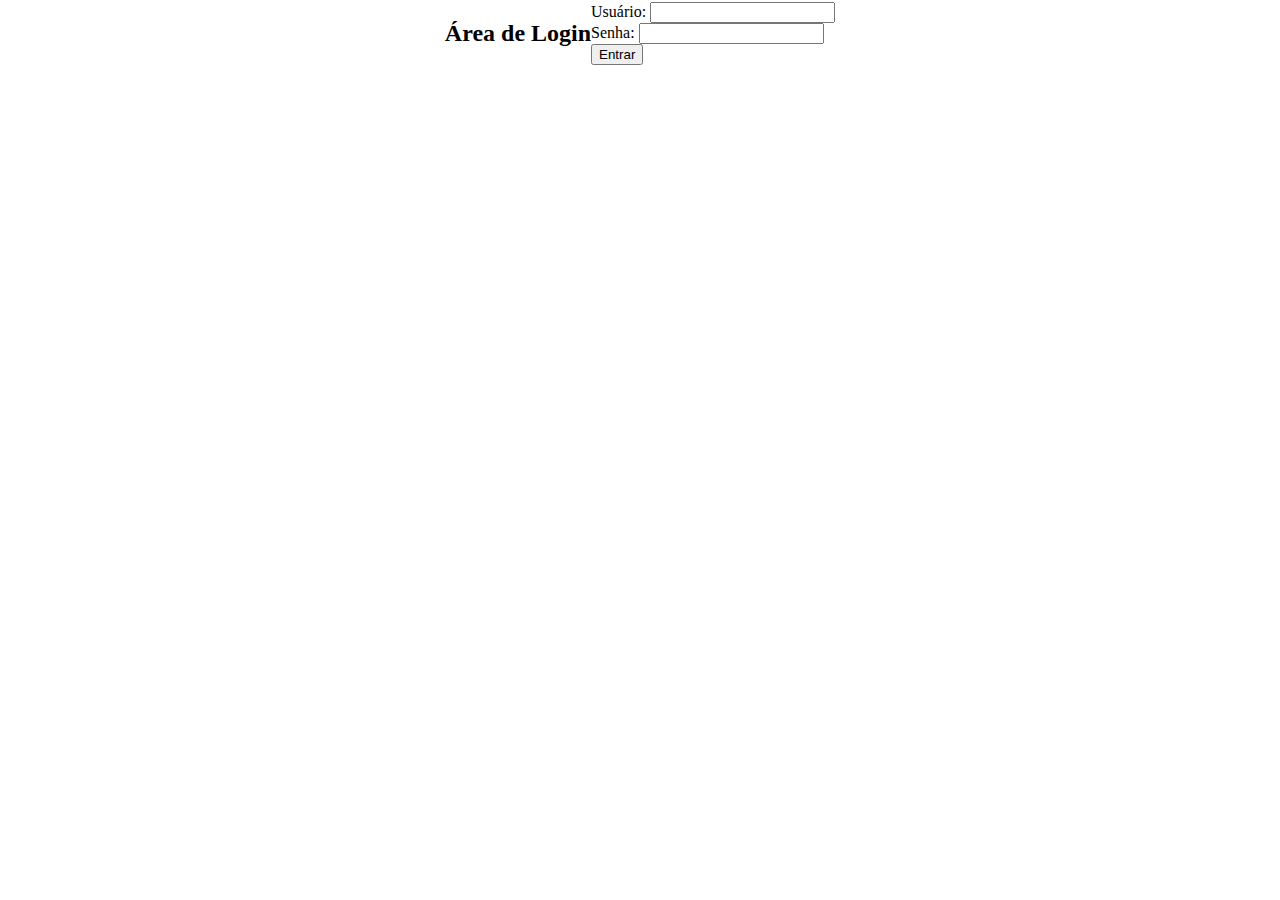
<file: templates/index.html>
<!DOCTYPE html>
<html lang="br">
<head>
    <meta charset="UTF-8">
    <meta name="viewport" content="width=device-width, initial-scale=1.0">
    <title>login</title>

    <link rel="stylesheet" type="text/css" href="style.css">
    
</head>
<body>
    <h2>Área de Login</h2>
    <form method="post">
        <label for="username">Usuário:</label>
        <input type="text" id="username" name="username" required>
        <br>
        <label for="password">Senha:</label>
        <input type="password" id="password" name="password" required>
        <br>
        <button type="submit">Entrar</button>
    </form>
</body>
</html>
</file>
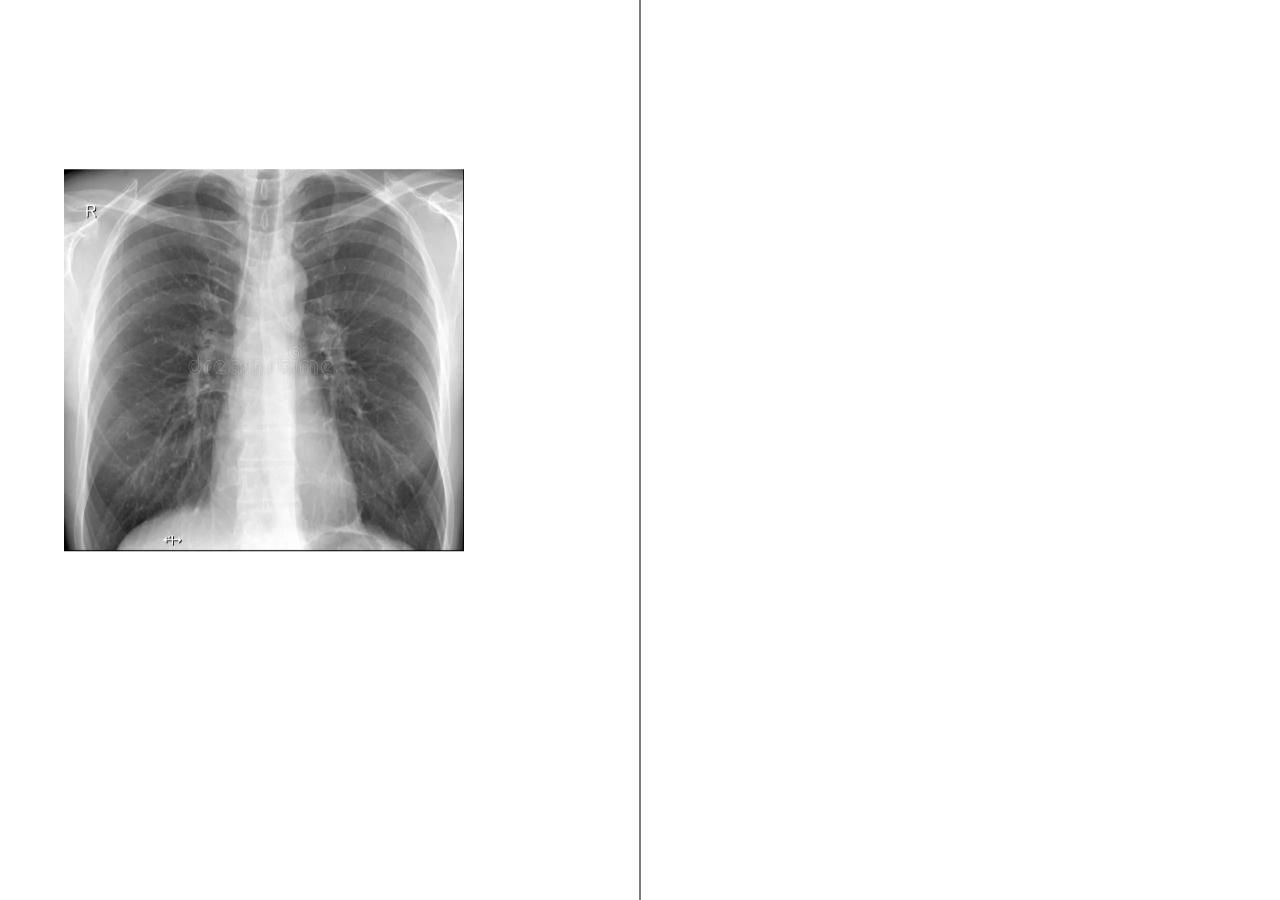
<file: teste.html>
<!DOCTYPE html>
<html lang="en">
<head>
    <meta charset="UTF-8">
    <meta name="viewport" content="width=device-width, initial-scale=1.0">
    <title>Teste - primeiro</title>
    
    <link rel="stylesheet" type="text/css" href="style.css">


</head>
<body>
    <div class="barra"></div>
    <img src="imagem.png" alt="Imagem" class="imagem-direita  ">
</body>
</html>
</file>
<file: templates/style.css>
body{
    height: 100%;
    margin: 0;
    display: flex;
    justify-content: center;
    align-items: center;
}

.barra {
    width: 1px; /* Largura da linha */
    height: 100%; /* Altura da linha */
    background-color: #000; /* Cor da linha */
    position: absolute;
    top: 0;
    left: 50%; /* Posiciona no meio da tela */
    transform: translateX(-50%); /* Centraliza a linha exatamente no meio */
}

.imagem-direita {
    position: absolute;
    top: 40%; /* Ajusta para controlar o quanto a imagem fica mais para cima */
    left: 5%; /* Mantém a imagem mais distante da borda direita */
    transform: translateY(-50%); /* Centraliza verticalmente, mas com ajuste para cima */
    width: 400px; /* Ajuste o tamanho da imagem conforme necessário */
    height: auto;
}
</file>
<file: style.css>
body{
    height: 100%;
    margin: 0;
    display: flex;
    justify-content: center;
    align-items: center;
}

.barra {
    width: 1px; /* Largura da linha */
    height: 100%; /* Altura da linha */
    background-color: #000; /* Cor da linha */
    position: absolute;
    top: 0;
    left: 50%; /* Posiciona no meio da tela */
    transform: translateX(-50%); /* Centraliza a linha exatamente no meio */
}

.imagem-direita {
    position: absolute;
    top: 40%; /* Ajusta para controlar o quanto a imagem fica mais para cima */
    left: 5%; /* Mantém a imagem mais distante da borda direita */
    transform: translateY(-50%); /* Centraliza verticalmente, mas com ajuste para cima */
    width: 400px; /* Ajuste o tamanho da imagem conforme necessário */
    height: auto;
}
</file>
